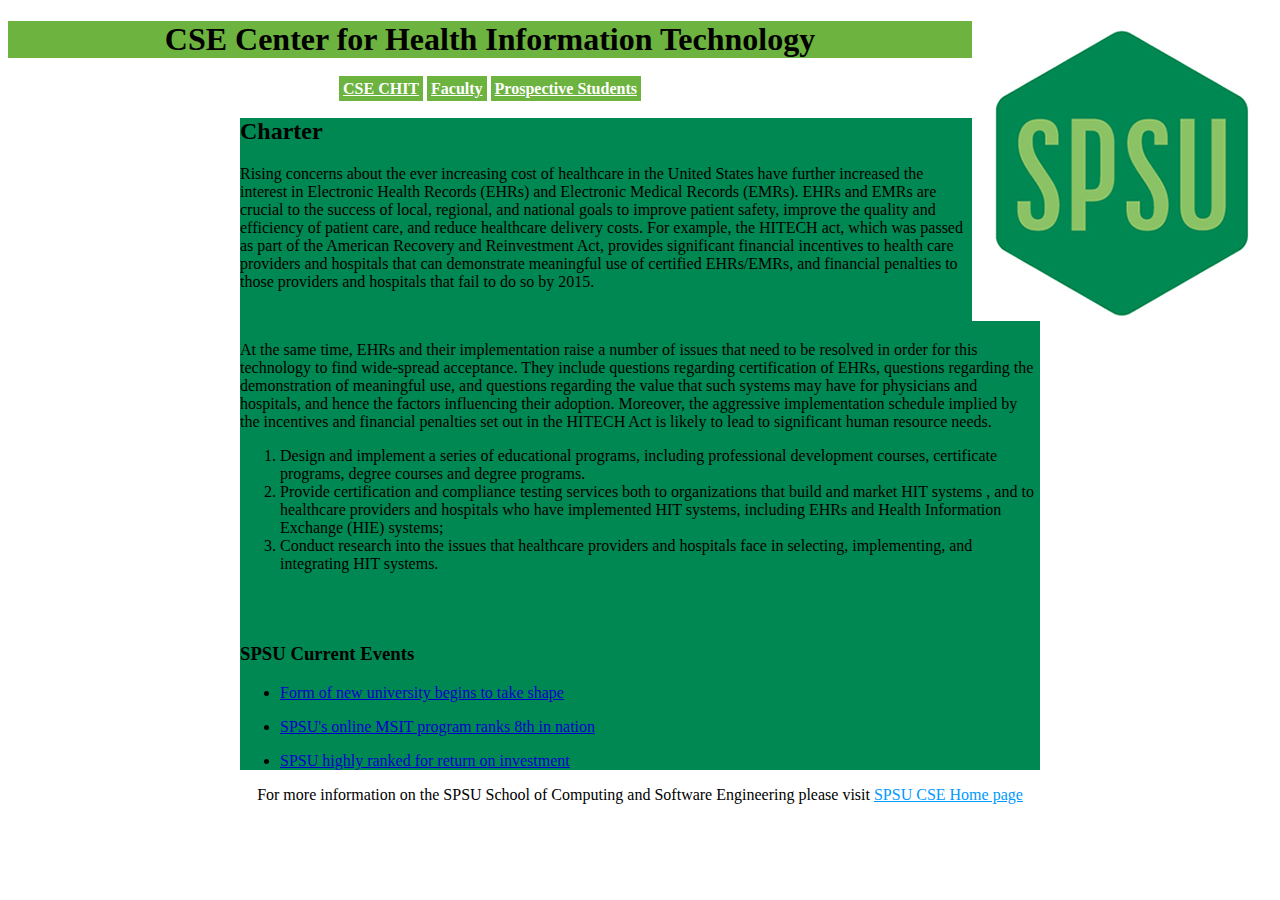
<file: index.htm>
<!DOCTYPE html>

<html lange = "en">
	<head>
		<title>CSE Center for Health Information Technology</title
		<meta charset = "utf-8" />
		<link rel="stylesheet" type="text/css" href="style.css"></link>
	</head>
	<body>
	
		<div class="header">
			<div id="pic">
				<a href="http://www.spsu.edu" alt="SPSU Home Page"><img src="img/spsu_logo.jpg" alt="SPSU Logo" /></a>
			</div>
			
			<p>
				<div id="title">
					<h1>
						CSE Center for Health Information Technology
					</h1>
				</div>
				
				<div id="navigation">
					<a href="index.htm"  alt="Home Page">CSE CHIT</a>
					<a href="faculty.htm"  alt="Faculty Page">Faculty</a>
					<a href="survey.htm"  alt="Survey Page">Prospective Students</a>
				</div>			
			</p>
		</div>
		
		<div class="content">
			<h2>Charter</h2>
			
			<p>
				Rising concerns about the ever increasing cost of healthcare in the United States have further increased the interest in Electronic Health Records (EHRs) and Electronic Medical Records (EMRs). EHRs and EMRs are crucial to the success of local, regional, and national goals to improve patient safety, improve the quality and efficiency of patient care, and reduce healthcare delivery costs. For example, the HITECH act, which was passed as part of the American Recovery and Reinvestment Act, provides significant financial incentives to health care providers and hospitals that can demonstrate meaningful use of certified EHRs/EMRs, and financial penalties to those providers and hospitals that fail to do so by 2015.
			</p>
			<br />
			<p>
				At the same time, EHRs and their implementation raise a number of issues that need to be resolved in order for this technology to find wide-spread acceptance. They include questions regarding certification of EHRs, questions regarding the demonstration of meaningful use, and questions regarding the value that such systems may have for physicians and hospitals, and hence the factors influencing their adoption. Moreover, the aggressive implementation schedule implied by the incentives and financial penalties set out in the HITECH Act is likely to lead to significant human resource needs.
			</p>
			
			<ol>
				<li>
					Design and implement a series of educational programs, including professional development courses, certificate programs, degree courses and degree programs.			
				</li>
				<li>
					Provide certification and compliance testing services both to organizations that build and market HIT systems , and to healthcare providers and hospitals who have implemented HIT systems, including EHRs and Health Information Exchange (HIE) systems;
				</li>
				<li>
					Conduct research into the issues that healthcare providers and hospitals face in selecting, implementing, and integrating HIT systems.
				</li>			
			</ol>
			
			<br /><br />
			<h3>SPSU Current Events</h3>
			<ul>
				<li>
					<p>
						<a href="http://www.spsu.edu/newsroom/news/New_university_begins_to_take_shape.htm" alt="SPSU/KSU Merger details">Form of new university begins to take shape</a>
					</p>
				</li>
				<li>
					<p>
						<a href="http://www.spsu.edu/newsroom/news/MSIT_ranked_eighth_in_nation.htm" alt="SPSU's MSIT Ranking">SPSU's online MSIT program ranks 8th in nation</a>
					</p>
				</li>
				<li>
					<p>
						<a href="http://www.spsu.edu/newsroom/news/ROI_ranking_is_high.htm" alt="SPSU highly ranked for ROI">SPSU highly ranked for return on investment</a>
					</p>
				</li>
			</ul>
		</div>
		
		<div class="footer">
			<p>
				For more information on the SPSU School of Computing and Software Engineering please visit <a href="http://cse.spsu.edu" alt="SPSU CSE">SPSU CSE Home page</a>
			</p>
		</div>	
	</body>
</html>
</file>
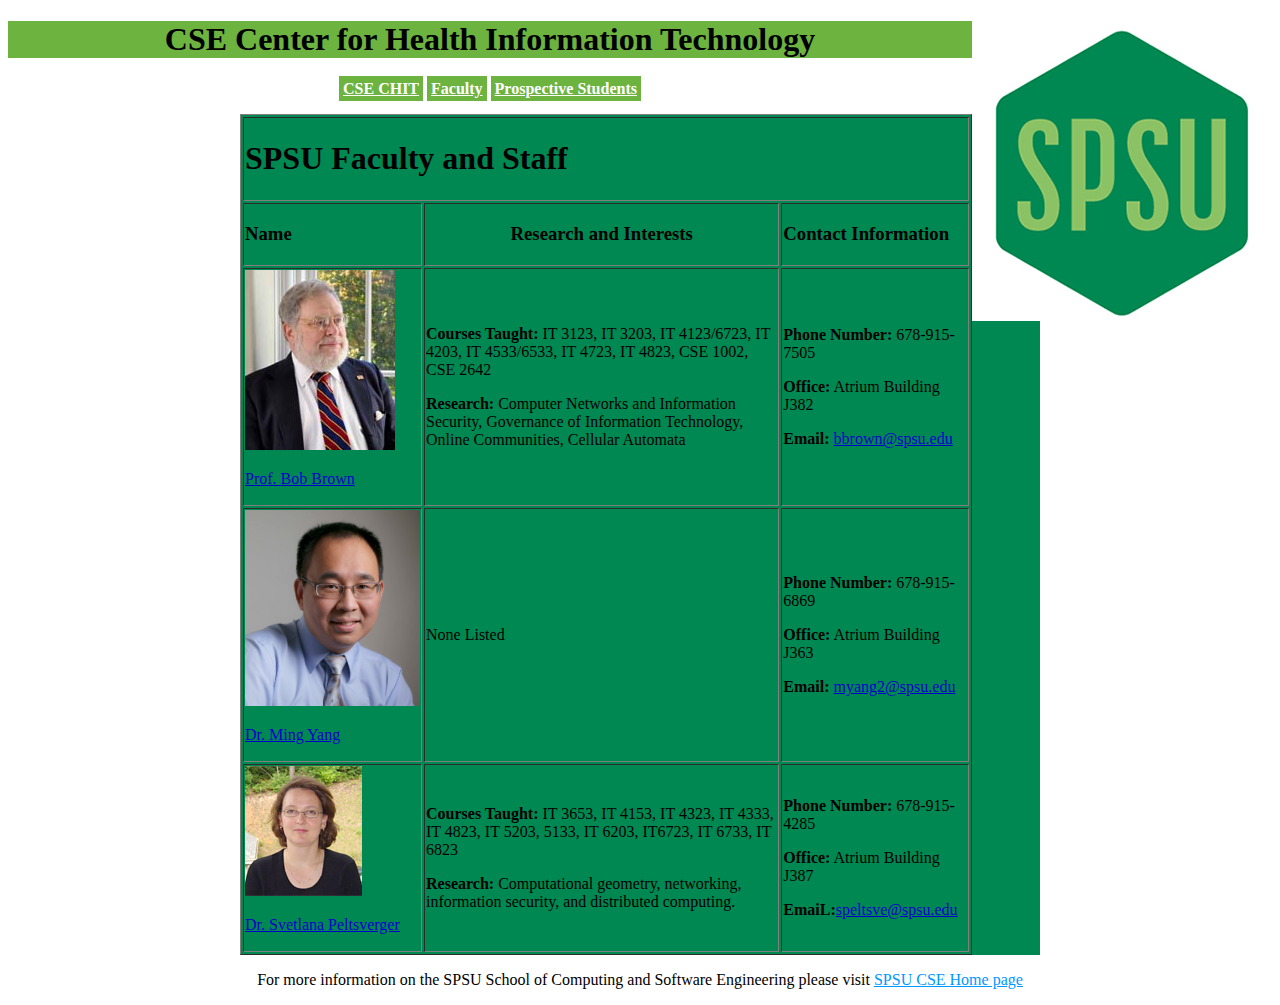
<file: faculty.htm>
<!DOCTYPE html>

<html lange = "en">
	<head>
		<title>Meet the Faculty and Staff of IT</title>
		<meta charset = "utf-8" />
		<link rel="stylesheet" type="text/css" href="style.css"></link>
	</head>
	<body>
		<div class="header">
			<div id="pic">
				<a href="http://www.spsu.edu" alt="SPSU Home Page"><img src="img/spsu_logo.jpg" alt="SPSU Logo" /></a>
			</div>
			
			<p>
				<div id="title">
					<h1>
						CSE Center for Health Information Technology
					</h1>
				</div>
				
				<div id="navigation">
					<a href="index.htm"  alt="Home Page">CSE CHIT</a>
					<a href="faculty.htm"  alt="Faculty Page">Faculty</a>
					<a href="survey.htm"  alt="Survey Page">Prospective Students</a>
				</div>			
			</p>
		</div>

		<div class="content">
			<table align="center" border="1">
				<tr>				
					<th colspan = "3"><h1>SPSU Faculty and Staff</h1></th>
				</tr>
				<tr>
					<td><h3>Name</h3></td>
					<td align="center"><h3>Research and Interests</h3></td>
					<td><h3>Contact Information</h3></td>
				</tr>
				<tr>
					<td>
						<img src="img/bob_brown.jpg" alt="Prof. Bob Brown" />
						<br />
						<p><a href="http://bbrown.spsu.edu/">Prof. Bob Brown</a></p>
					</td>
					<td>
						<p>
							<strong>Courses Taught:</strong> IT 3123, IT 3203, IT 4123/6723, IT 4203, IT 4533/6533, IT 4723, IT 4823, CSE 1002, CSE 2642
						</p>
						<p>
							<strong>Research:</strong> Computer Networks and Information Security, Governance of Information Technology,  Online Communities, Cellular Automata
						</p>
					</td>
					<td>
						<p><strong>Phone Number:</strong> 678-915-7505</p>
						<p><strong>Office:</strong> Atrium Building J382</p>
						<p><strong>Email:</strong> <a href="mailto:bbrown@spsu.edu" alt="Email Dr. Brown">bbrown@spsu.edu</a></p>
					</td>
				</tr>
				<tr>
					<td>
						<img src="img/ming_yang.jpg" alt="Dr. Ming Yang" width="175"/>
						<br />
						<p><a href="http://educate.spsu.edu/myang2/">Dr. Ming Yang</a></p>
					</td>
					<td>
						<p>None Listed</p>
					</td>
					<td>
						<p><strong>Phone Number:</strong> 678-915-6869</p>
						<p><strong>Office:</strong> Atrium Building J363</p>
						<p><strong>Email:</strong> <a href="mailto:myang2@spsu.edu" alt="Email Dr. Yang">myang2@spsu.edu</a></p>
					</td>
				</tr>
				<tr>
					<td>
						<img src="img/svetlana_peltsverger.jpg" alt="Dr. Svetlana Peltsverger" />
						<br />
						<p><a href="http://cse.spsu.edu/speltsve">Dr. Svetlana Peltsverger</a></p>
					</td>
					<td>
						<p><strong>Courses Taught:</strong> IT 3653, IT 4153, IT 4323, IT 4333, IT 4823, IT 5203, 5133, IT 6203, IT6723, IT 6733, IT 6823</p>
						<p><strong>Research:</strong> Computational geometry, networking, information security, and distributed computing.</p>
					</td>
					<td>
						<p><strong>Phone Number:</strong> 678-915-4285</p>
						<p><strong>Office:</strong> Atrium Building J387</p>
						<p><strong>EmaiL:</strong><a href="mailto:speltsve@spsu.edu" alt="Email Dr. Peltsverger">speltsve@spsu.edu</a></p>
					</td>
				</tr>

			</table>
		</div>
		
		<div class="footer">
			<p>
				For more information on the SPSU School of Computing and Software Engineering please visit <a href="http://cse.spsu.edu" alt="SPSU CSE">SPSU CSE Home page</a>
			</p>
		</div>
	</body>	
</html>
</file>
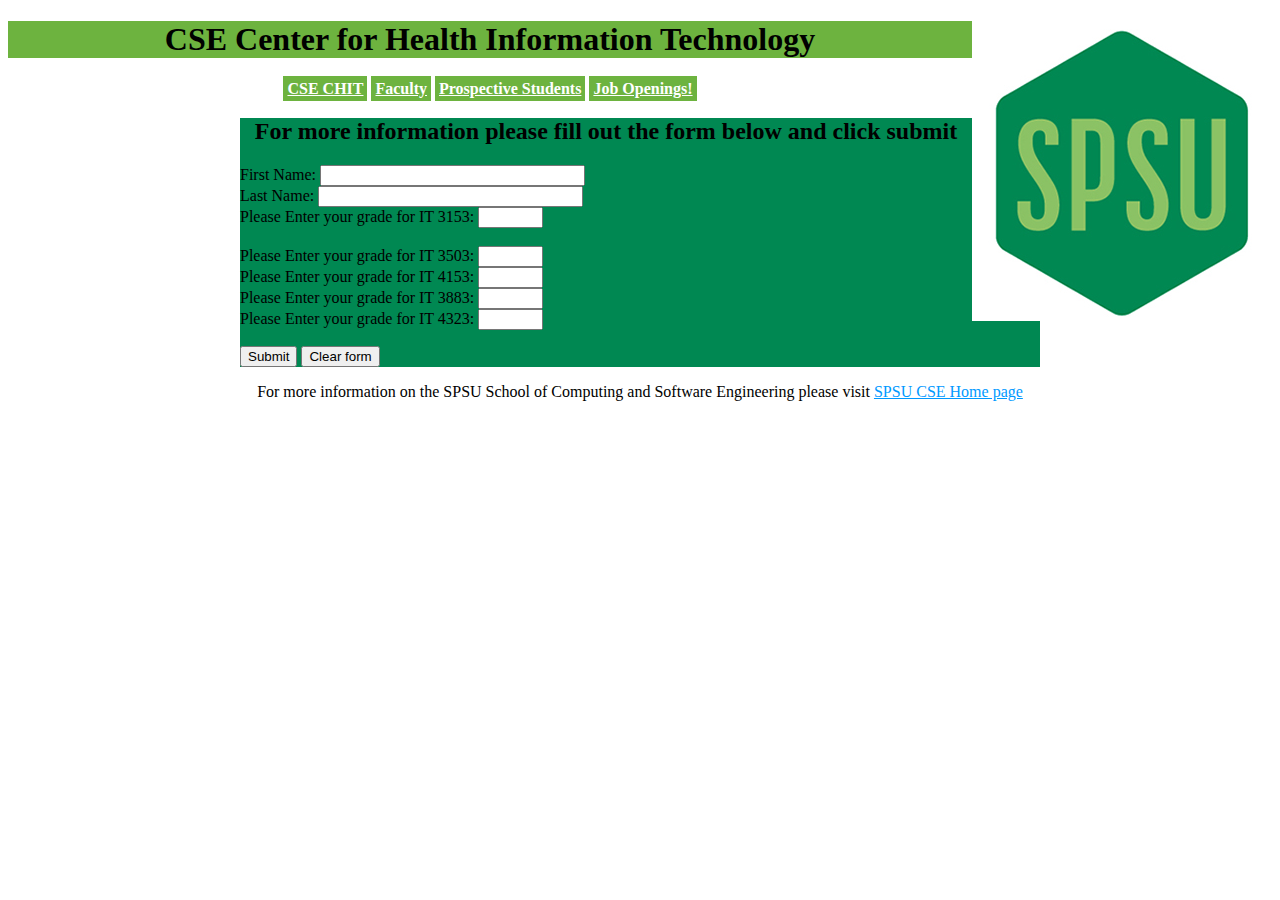
<file: jobs.htm>
<!DOCTYPE html>
<!--
	Created by Shade Alabsa
-->
<html lange = "en">
	<head>
		<title>Student Position Opening</title>	
		<meta charset = "utf-8" />
		<link rel="stylesheet" type="text/css" href="style.css"></link>
	</head>
	<body>
		<div class="header">
			<div id="pic">
				<a href="http://www.spsu.edu" alt="SPSU Home Page"><img src="img/spsu_logo.jpg" alt="SPSU Logo" /></a>
			</div>
			
			<p>
				<div id="title">
					<h1>
						CSE Center for Health Information Technology
					</h1>
				</div>
				
				<div id="navigation">
					<a href="index.htm"  alt="Home Page">CSE CHIT</a>
					<a href="faculty.htm"  alt="Faculty Page">Faculty</a>
					<a href="survey.htm"  alt="Survey Page">Prospective Students</a>
					<a href="jobs.htm" alt="Summer positions Available!">Job Openings!</a>
				</div>			
			</p>
		</div>
		
		<div class="content">
			<script>
				function calculateGPA(){
					var grades = new Array();
					
					grades[0] = document.getElementById("3153").value; //it_3153
					grades[1] = document.getElementById("3503").value; //it_3503
					grades[2] = document.getElementById("4153").value; //it_4153
					grades[3] = document.getElementById("3883").value; //it_3883
					grades[4] = document.getElementById("4323").value; //it_4323

					for(var i = 0; i<grades.length;i++){
						if(grades[i] === 'A' || grades[i] === 'a'){
							grades[i] = 4;
						} else if(grades[i] === 'B' || grades[i] === 'b'){
							grades[i] = 3;
						} else if(grades[i] === 'C' || grades[i] === 'c'){
							grades[i] = 2;
						} else if(grades[i] === 'D' || grades[i] === 'd'){
							grades[i] = 1;
						} else {
							grades[i] = 0;
						}
					}

					var gpa = 0;
					
					for(var i = 0; i<grades.length;i++){
						gpa+=grades[i];
					}
					
					gpa /= 5;
					
					var div = document.getElementByID('content');
	
					if (gpa < 3.5){
					//$("body").append("<p>We're sorry. Please try again next year!</p>");
						var content = document.createTextNode("<p>We're sorry. Please try again next year!</p>");
						div.appendChild(content);
					} else {
						//$("body").append("<p>Congratulations! Please send your resume to <a href=\"mailto:cwhite5@spsu.edu\">Curtis White</a></p>");
						var content = document.createTextNode("<p>Congratulations! Please send your resume to <a href=\"mailto:cwhite5@spsu.edu\">Curtis White</a></p>");
						div.appendChild(content);
					}
				}
			</script>
			<h2 align="center">For more information please fill out the form below and click submit</h2>
			
			<form action="">
				<label>First Name:
					<input type="text" name="fname" size="30" />
				</label>
				
				<br />
				
				<label>Last Name:
					<input type="text" name="lname" size="30" />
				</label>
				
				<br />
				
				<label>Please Enter your grade for IT 3153:
					<input type="text" id="3153" name="IT_3153" size="5" />
				</label>
							
				<br />

				<br />
							
				<label>Please Enter your grade for IT 3503:
					<input type="text" id="3503" name="IT_3503" size="5" />
				</label>
							
				<br />
				
				<label>Please Enter your grade for IT 4153:
					<input type="text" id="4153" name="IT_4153" size="5" />
				</label>
							
				<br />
				
				<label>Please Enter your grade for IT 3883:
					<input type="text" id="3883" name="IT_3883" size="5" />
				</label>
							
				<br />
				
				<label>Please Enter your grade for IT 4323:
					<input type="text" id="4323" name="IT_4323" size="5" />
				</label>
							
				<br />
				
				<p>
					<input type="submit" value="Submit" onclick="calculateGPA()"/>
					<input type="reset" value="Clear form" />
				</p>
			</form>
		</div>
		
		<div class="footer">
			<p>
				For more information on the SPSU School of Computing and Software Engineering please visit <a href="http://cse.spsu.edu" alt="SPSU CSE">SPSU CSE Home page</a>
			</p>
		</div>
	</body>	
</html>
</file>
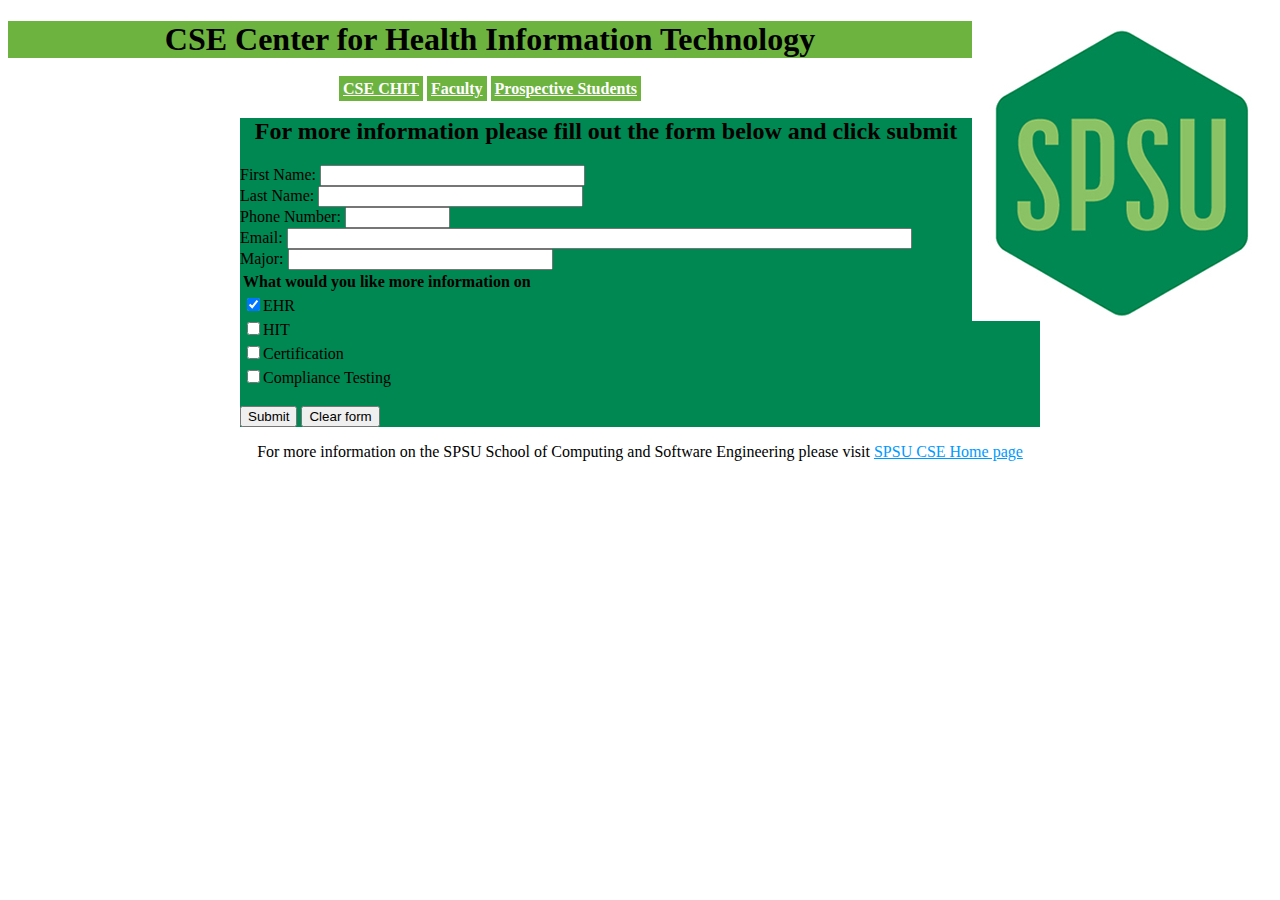
<file: survey.htm>
<!DOCTYPE html>

<html lange = "en">
	<head>
		<title>Prospective Students</title>	
		<meta charset = "utf-8" />
		<link rel="stylesheet" type="text/css" href="style.css"></link>
	</head>
	<body>
		<div class="header">
			<div id="pic">
				<a href="http://www.spsu.edu" alt="SPSU Home Page"><img src="img/spsu_logo.jpg" alt="SPSU Logo" /></a>
			</div>
			
			<p>
				<div id="title">
					<h1>
						CSE Center for Health Information Technology
					</h1>
				</div>
				
				<div id="navigation">
					<a href="index.htm"  alt="Home Page">CSE CHIT</a>
					<a href="faculty.htm"  alt="Faculty Page">Faculty</a>
					<a href="survey.htm"  alt="Survey Page">Prospective Students</a>
				</div>			
			</p>
		</div>
		
		<div class="content">
			<h2 align="center">For more information please fill out the form below and click submit</h2>
			
			<form action="">
				<label>First Name:
					<input type="text" name="fname" size="30" />
				</label>
				
				<br />
				
				<label>Last Name:
					<input type="text" name="lname" size="30" />
				</label>
				
				<br />
							
				<label>Phone Number:
					<input type="text" name="number" size="10" />
				</label>
							
				<br />
				
				<label>Email:
					<input type="text" name="email" size="75" />
				</label>
							
				<br />
				
				<label>Major:
					<input type="text" name="major" size="30" />
				</label>
							
				<br />
				
				<table>
					<tr>
						<th colspan = "3">What would you like more information on</th>
					</tr>
					<tr>
						<td>
							<label><input type="checkbox" name="info" value="EHR" checked="checked"  />EHR</label>
						</td>
					</tr>
					<tr>
						<td>
							<label><input type="checkbox" name="info" value="HIT"  />HIT</label>
						</td>				
					</tr>
					<tr>
						<td>
							<label><input type="checkbox" name="info" value="cert"  />Certification</label>
						</td>				
					</tr>
									<tr>
						<td>
							<label><input type="checkbox" name="info" value="testing"  />Compliance Testing</label>
						</td>				
					</tr>
					</table>
				<p>
					<input type="submit" value="Submit" />
					<input type="reset" value="Clear form" />
				</p>
			</form>
		</div>
		
		<div class="footer">
			<p>
				For more information on the SPSU School of Computing and Software Engineering please visit <a href="http://cse.spsu.edu" alt="SPSU CSE">SPSU CSE Home page</a>
			</p>
		</div>
	</body>	
</html>
</file>
<file: style.css>
.body {
        align: center;
        text-align: center;
}

.header {
        align: center;
        text-align:center;
}

.header #pic a{
        float:right;
}

.header h1 {
        background-color: #6DB33F;
}

.header #navigation a:link,a:visited {
        font-weight:bold;
        color:#FFFFFF;
        background-color:#6DB33F;
        text-align:center;
        padding:4px;
}

.header #navigation a:hover,a:active {
        background-color:#7A991A;
        font-size:150%;
}

a:link {
        color: #0000CC;
}

a:visited {
        color: #FFFF00;
}

.content {
        background-color: #008852;
        align: center;
        text-align:left;
        margin: 0 auto;
        width: 800px;
}

.footer {
        align: center;
        text-align:center;
}

.footer a:link {
        color: #0099FF
}

.footer a:visited {
        color: #CC0099;
}
</file>
